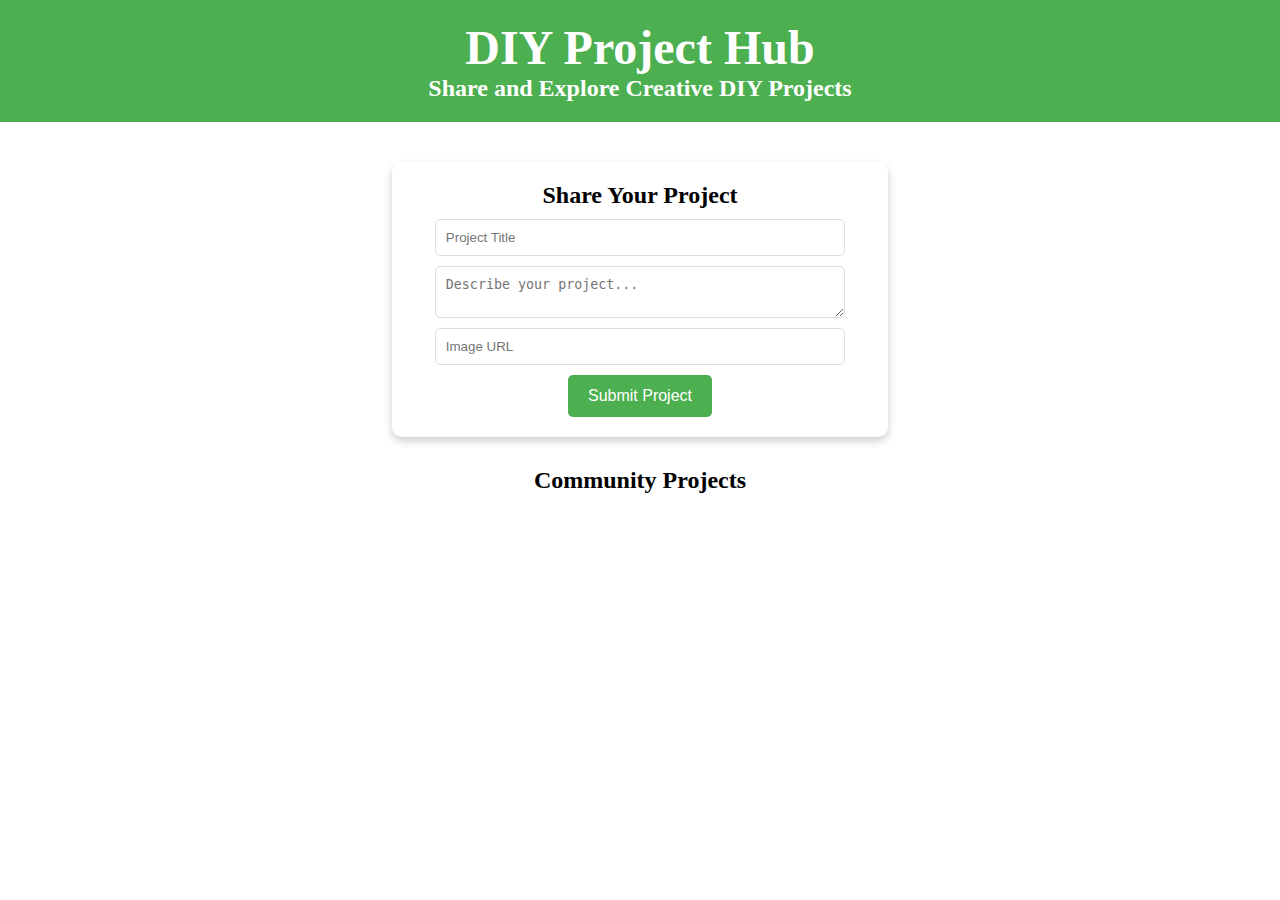
<file: Task4/index.html>
<!DOCTYPE html>
<html lang="en">
<head>
    <meta charset="UTF-8">
    <meta name="viewport" content="width=device-width, initial-scale=1.0">
    <title>DIY Project Hub</title>
    <link rel="stylesheet" href="style.css">
</head>
<body>
    <header>
        <h1>DIY Project Hub</h1>
        <p>Share and Explore Creative DIY Projects</p>
    </header>
    
    <main>
        <section id="project-form">
            <h2>Share Your Project</h2>
            <input type="text" id="project-title" placeholder="Project Title" required>
            <textarea id="project-description" placeholder="Describe your project..." required></textarea>
            <input type="url" id="project-image" placeholder="Image URL" required>
            <button onclick="addProject()">Submit Project</button>
            <p id="error-message" class="error"></p>
        </section>
        
        <section id="projects">
            <h2>Community Projects</h2>
            <div id="project-list"></div>
        </section>
        <script src="script.js"></script>
    </main>
</body>
</html>
</file>
<file: Task4/style.css>
*{
    padding:0;
    margin:0;
    box-sizing: border-box;
}
html,body{
    width:100%;
    height:100%;
    text-align: center;
}
header {
    background: #4CAF50;
    color: white;
    padding: 20px;
    font-size: 24px;
    font-weight: bold;
}
main {
    padding: 20px;
}
#project-form {
    background: white;
    padding: 20px;
    margin: 20px auto;
    width: 40%;
    box-shadow: 0px 4px 8px rgba(0, 0, 0, 0.2);
    border-radius: 10px;
}
input, textarea {
    width: 90%;
    padding: 10px;
    margin: 10px 0;
    border: 1px solid #ddd;
    border-radius: 5px;
    display: block;
    margin-left: auto;
    margin-right: auto;
}
button {
    background: #4CAF50;
    color: white;
    border: none;
    padding: 12px 20px;
    cursor: pointer;
    border-radius: 5px;
    font-size: 16px;
    transition: background 0.3s;
}
button:hover {
    background: #388E3C;
}
#projects {
    margin-top: 30px;
}
.project-card {
    background: white;
    padding: 20px;
    margin: 15px auto;
    width: 40%;
    box-shadow: 0px 4px 8px rgba(0, 0, 0, 0.2);
    border-radius: 10px;
    text-align: left;
}
.project-card img {
    max-width: 100%;
    border-radius: 5px;
    margin-top: 10px;
}
</file>
